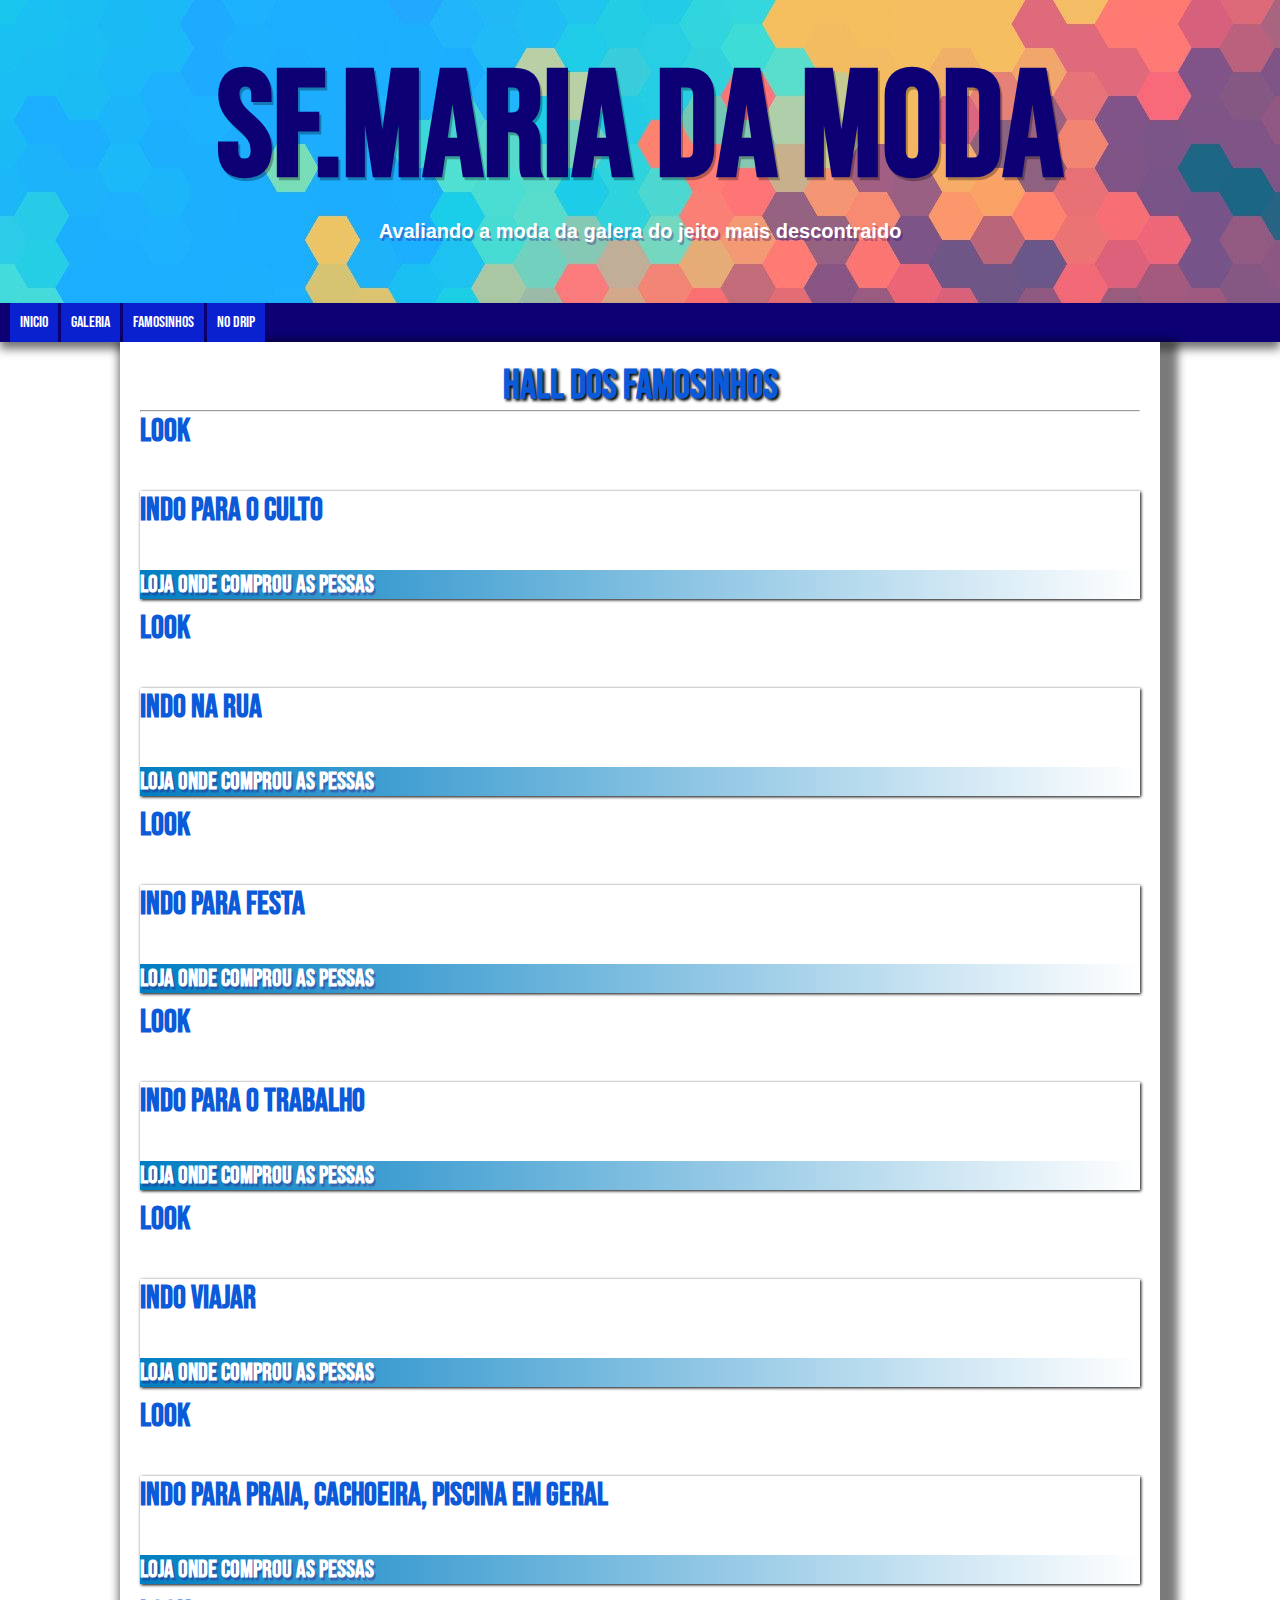
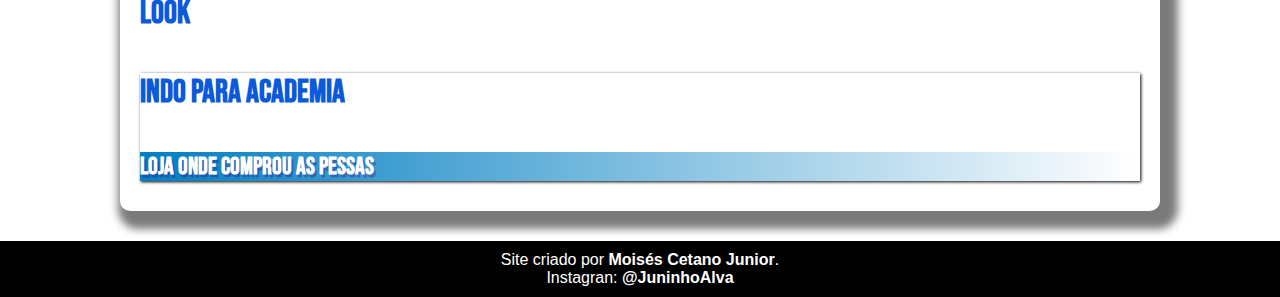
<file: famosinhos.html>
<!DOCTYPE html>
<html lang="pt-br">
<head>
    <meta charset="UTF-8">
    <meta http-equiv="X-UA-Compatible" content="IE=edge">
    <meta name="viewport" content="width=device-width, initial-scale=1.0">
<link rel="shortcut icon" href="arqivos/imagens/favicon.ico" type="image/x-icon">

<link rel="stylesheet" href="style.css">
    <title>SF.Maria da Moda</title>

</head>
<body> 
    <header>
        <h1>SF.Maria da Moda</h1>

        <h2>Avaliando a moda da galera do jeito mais descontraido</h2>

    </header>
    <nav>
        <a href="sfmaria.html">Inicio</a>
        <a href="galeria.html">Galeria</a>
        <a href="famosinhos.html">Famosinhos</a>
        <a href="nodrip.html">No Drip</a>
    </nav>
    
    <main>

        <h1 class="destaque">Hall dos Famosinhos</h1>

        <hr>

<H1>look</H1>

<div>
    <h1>Indo para o culto</h1>
    <h2>Loja onde comprou as pessas</h2>
</div>

<H1>look</H1>

<div>
    <h1>Indo na rua</h1>
    <h2>Loja onde comprou as pessas</h2>

</div>

<H1>look</H1>

<div>
    <h1>Indo para festa</h1>
    <h2>Loja onde comprou as pessas</h2>

</div>

<H1>look</H1>

<div>
    <h1>Indo para o trabalho</h1>
    <h2>Loja onde comprou as pessas</h2>

</div>

<H1>look</H1>

<div>
    <h1>Indo viajar</h1>
    <h2>Loja onde comprou as pessas</h2>

</div>

<H1>look</H1>

<div> <h1>Indo para praia, cachoeira, piscina em geral</h1>
    <h2>Loja onde comprou as pessas</h2>

</div>

<H1>look</H1>

<div> <h1>Indo para academia</h1>
    <h2>Loja onde comprou as pessas</h2>

</div>



    </main>
       
    <footer>
        Site criado por <a href="https://www.facebook.com/MoisesJunior20" target="_blank">Moisés Cetano Junior</a>. <br> Instagran: <a href="https://www.instagram.com/" target="_blank">@JuninhoAlva</a>
    </footer>









</body>

</html>
</file>
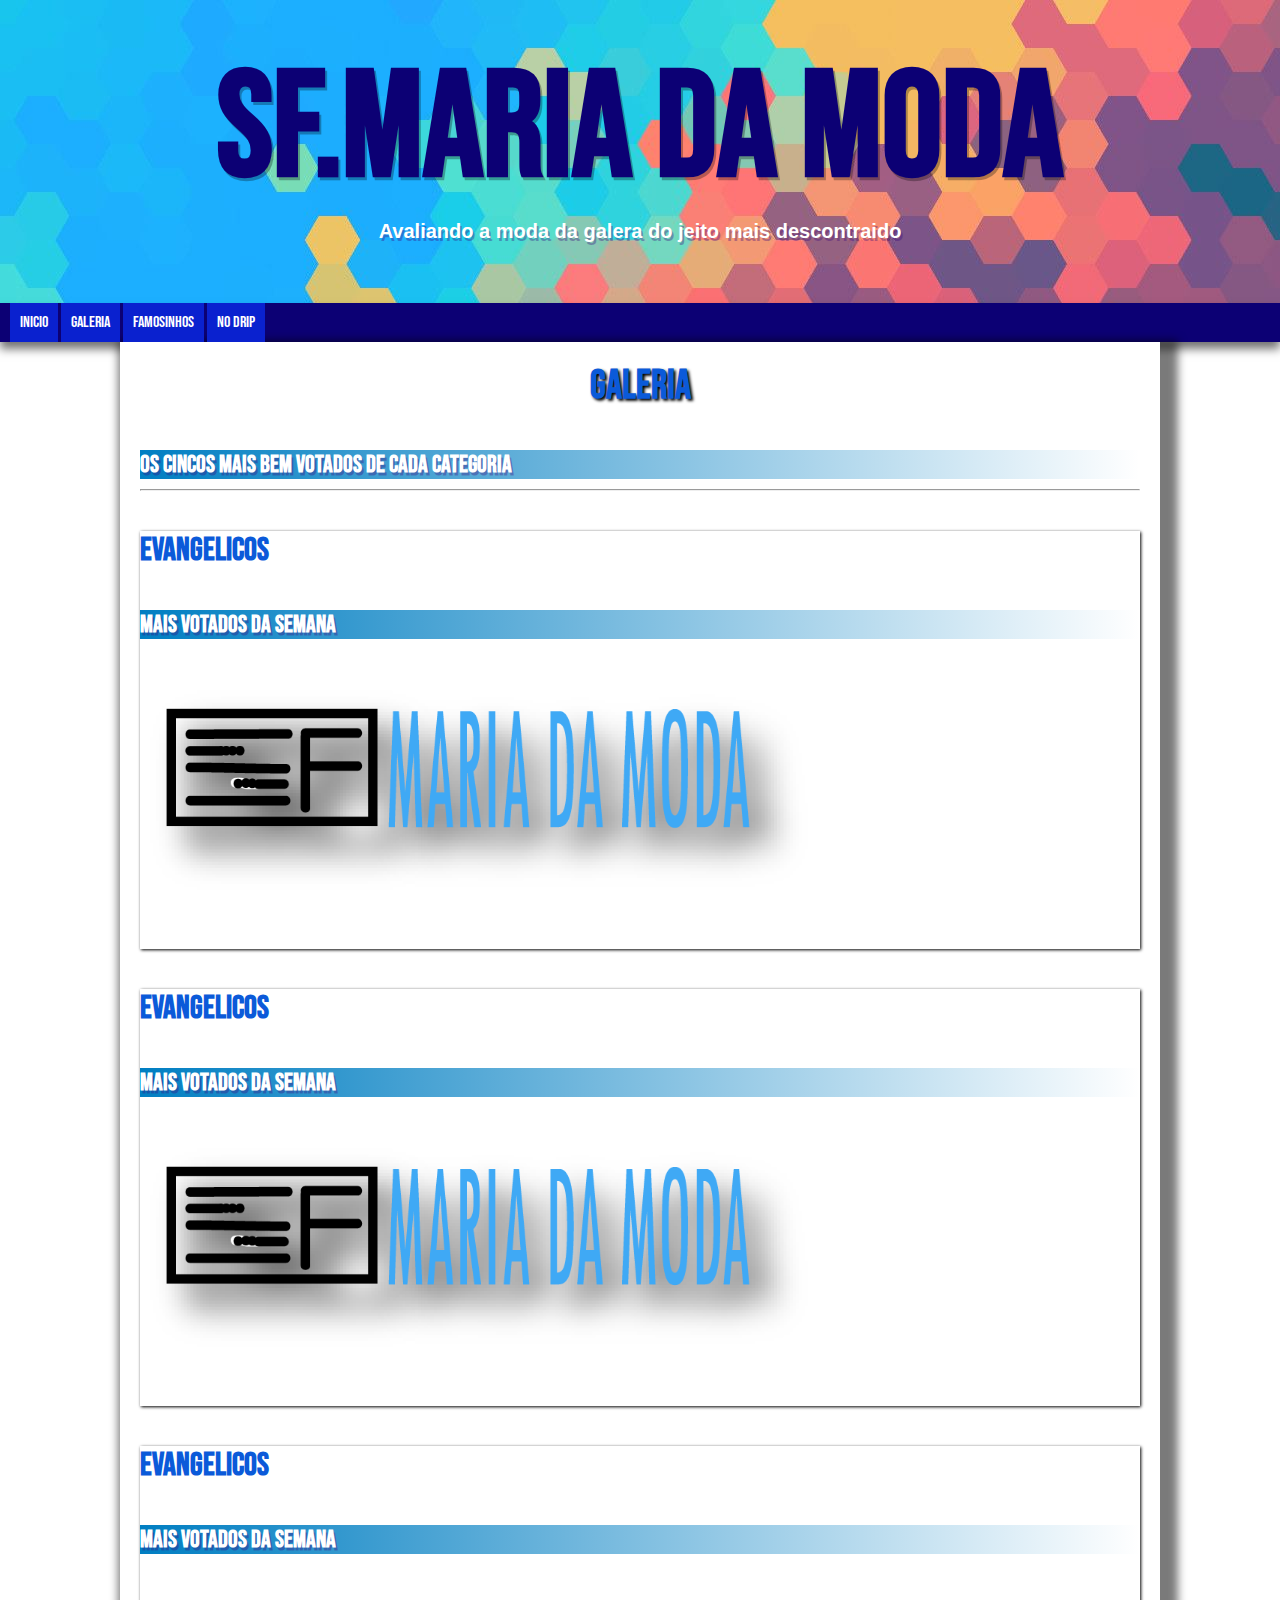
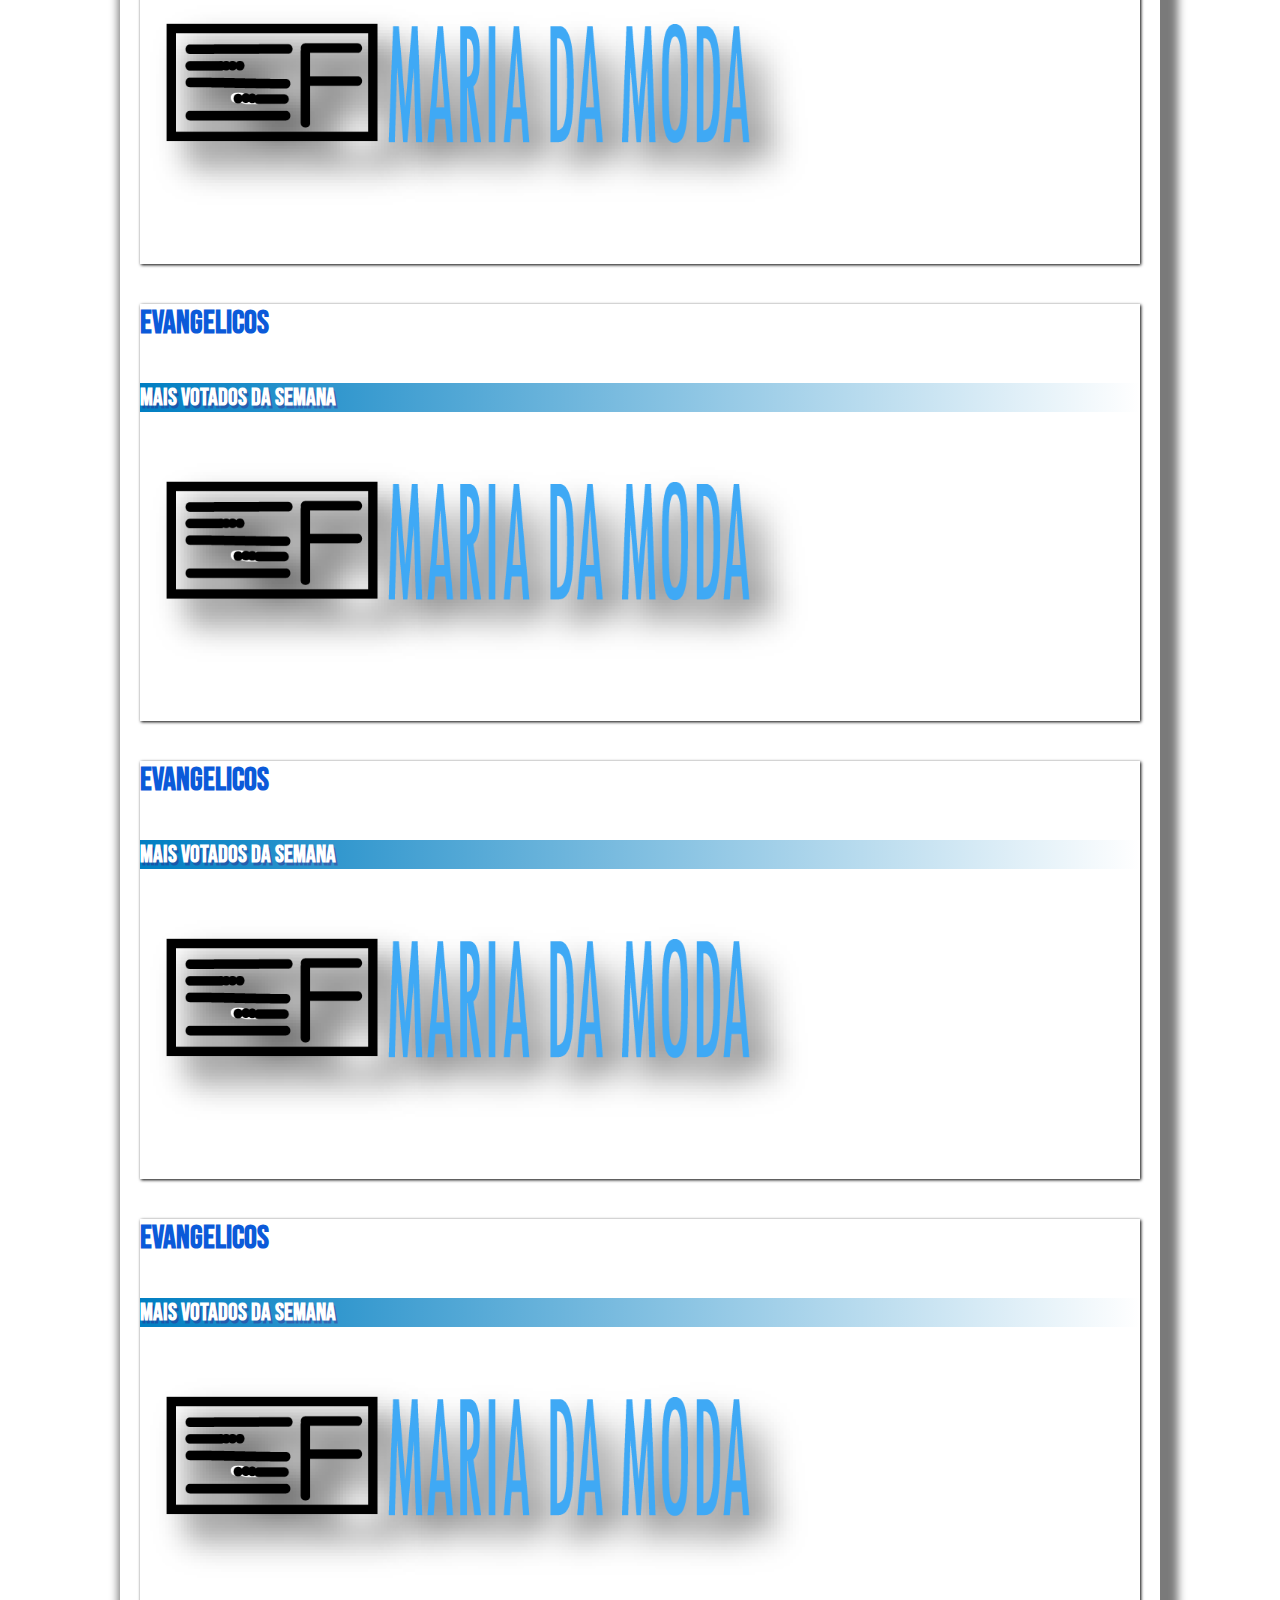
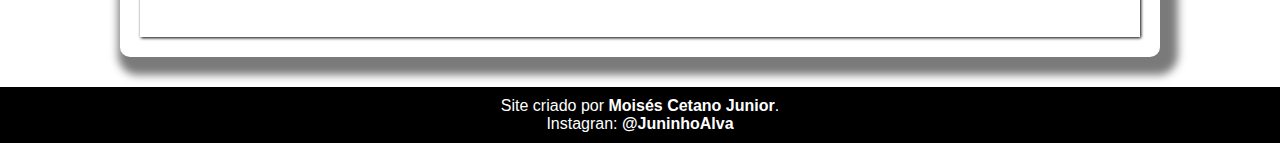
<file: galeria.html>
<!DOCTYPE html>
<html lang="pt-br">
<head>
    <meta charset="UTF-8">
    <meta http-equiv="X-UA-Compatible" content="IE=edge">
    <meta name="viewport" content="width=device-width, initial-scale=1.0">
<link rel="shortcut icon" href="arqivos/imagens/favicon.ico" type="image/x-icon">

<link rel="stylesheet" href="style.css">
    <title>SF.Maria da Moda</title>

</head>
<body> 
    <header>
        <h1>SF.Maria da Moda</h1>

        <h2>Avaliando a moda da galera do jeito mais descontraido</h2>

    </header>
    <nav>
        <a href="sfmaria.html">Inicio</a>
        <a href="galeria.html">Galeria</a>
        <a href="famosinhos.html">Famosinhos</a>
        <a href="nodrip.html">No Drip</a>
    </nav>
    
    <main>

        <h1 class="destaque">Galeria</h1>
        <h2>os cincos mais bem votados de cada categoria</h2>

        <hr>

<div>
    <h1>Evangelicos</h1>
    <h2>mais votados da semana</h2>
<img src="arqivos/imagens/LOGO.png" alt="logo">
</div>

<div>
    <h1>Evangelicos</h1>
    <h2>mais votados da semana</h2>
<img src="arqivos/imagens/LOGO.png" alt="logo">
</div>

<div>
    <h1>Evangelicos</h1>
    <h2>mais votados da semana</h2>
<img src="arqivos/imagens/LOGO.png" alt="logo">
</div>

<div>
    <h1>Evangelicos</h1>
    <h2>mais votados da semana</h2>
<img src="arqivos/imagens/LOGO.png" alt="logo">
</div>

<div>
    <h1>Evangelicos</h1>
    <h2>mais votados da semana</h2>
<img src="arqivos/imagens/LOGO.png" alt="logo">
</div>

<div> <h1>Evangelicos</h1>
    <h2>mais votados da semana</h2>
<img src="arqivos/imagens/LOGO.png" alt="logo">
</div>

    </main>
       
    <footer>
        Site criado por <a href="https://www.facebook.com/MoisesJunior20" target="_blank">Moisés Cetano Junior</a>. <br> Instagran: <a href="https://www.instagram.com/" target="_blank">@JuninhoAlva</a>
    </footer>









</body>

</html>
</file>
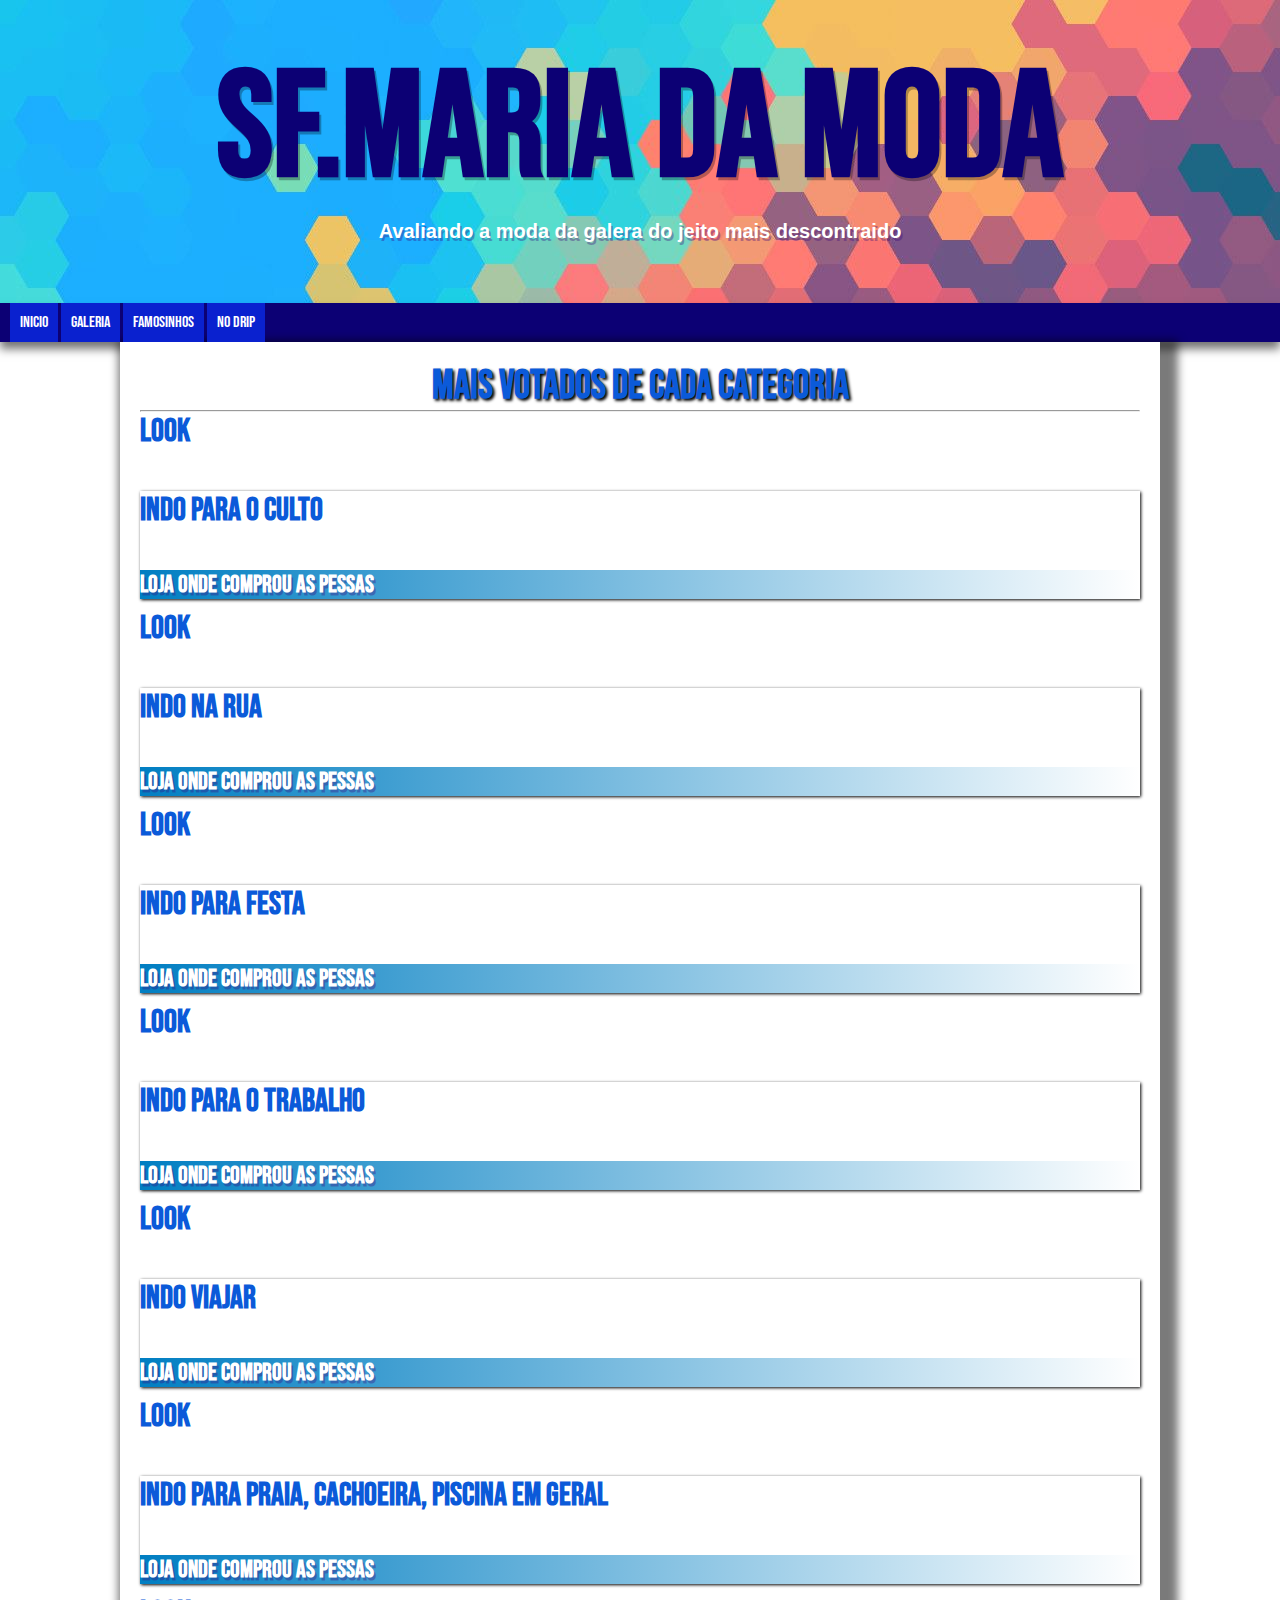
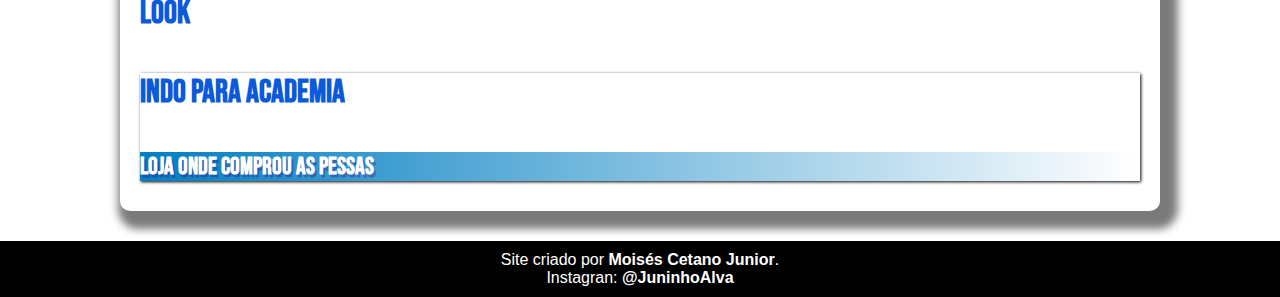
<file: nodrip.html>
<!DOCTYPE html>
<html lang="pt-br">
<head>
    <meta charset="UTF-8">
    <meta http-equiv="X-UA-Compatible" content="IE=edge">
    <meta name="viewport" content="width=device-width, initial-scale=1.0">
<link rel="shortcut icon" href="arqivos/imagens/favicon.ico" type="image/x-icon">

<link rel="stylesheet" href="style.css">
    <title>SF.Maria da Moda</title>

</head>
<body> 
    <header>
        <h1>SF.Maria da Moda</h1>

        <h2>Avaliando a moda da galera do jeito mais descontraido</h2>

    </header>
    <nav>
        <a href="sfmaria.html">Inicio</a>
        <a href="galeria.html">Galeria</a>
        <a href="famosinhos.html">Famosinhos</a>
        <a href="nodrip.html">No Drip</a>
    </nav>
    
    <main>

        <h1 class="destaque">Mais votados de cada categoria</h1>

        <hr>

<H1>look</H1>

<div>
    <h1>Indo para o culto</h1>
    <h2>Loja onde comprou as pessas</h2>
</div>

<H1>look</H1>

<div>
    <h1>Indo na rua</h1>
    <h2>Loja onde comprou as pessas</h2>

</div>

<H1>look</H1>

<div>
    <h1>Indo para festa</h1>
    <h2>Loja onde comprou as pessas</h2>

</div>

<H1>look</H1>

<div>
    <h1>Indo para o trabalho</h1>
    <h2>Loja onde comprou as pessas</h2>

</div>

<H1>look</H1>

<div>
    <h1>Indo viajar</h1>
    <h2>Loja onde comprou as pessas</h2>

</div>

<H1>look</H1>

<div> <h1>Indo para praia, cachoeira, piscina em geral</h1>
    <h2>Loja onde comprou as pessas</h2>

</div>

<H1>look</H1>

<div> <h1>Indo para academia</h1>
    <h2>Loja onde comprou as pessas</h2>

</div>



    </main>
       
    <footer>
        Site criado por <a href="https://www.facebook.com/MoisesJunior20" target="_blank">Moisés Cetano Junior</a>. <br> Instagran: <a href="https://www.instagram.com/" target="_blank">@JuninhoAlva</a>
    </footer>









</body>

</html>
</file>
<file: style.css>
@charset "UTF-8" ;

@import url('https://fonts.googleapis.com/css2?family=Bebas+Neue&family=Courgette&display=swap');

@import url('https://fonts.googleapis.com/css2?family=Bebas+Neue&family=Courgette&display=swap');

@font-face {font-family:"sf";src: url(fonts/Bebas_Neue/BebasNeue-Regular.ttf) format('opentype');font-weight: normal;}

*{margin: 0px;padding: 0px;}

:root {
    --cor0: #0A21CF;
    --cor1: #0B5AD9;
    --cor3: #007EC2;
    --cor4: #0BC8D9;
    --cor5: #0ACFAB;

--fote-padrao: arial, helvetica, sans-serif;
--fonte-destaque: 'impact', arial;
--fonte-sf: 'sf', arial;
}

body{font-family: var(--fonte-sf);background-color:rgb(255, 255, 255);}

header{background-image:url(arqivos/imagens/tri.jpg);    
min-height: 150px;
text-align: center;padding-top: 40px;}




header > h1{color:rgb(12, 0, 116);font-family: var(--fonte-sf);margin-bottom: 0px;
font-size: 150px;text-shadow: 2px 3px rgba(0, 0, 0, 0.288);} 

header > h1:hover{color: #000000;}

header > h2{color:#ffffff;
    font-size: 20px;
    font-family:var(--fote-padrao);max-width: 600px;
    padding-top: 0px;
    padding-right: 20px;
    padding-bottom: 60px;
    padding-left: 20px;
    margin: auto;
    text-shadow: 2px 3px rgba(59, 8, 126, 0.342);background:none;}


nav{background-color: rgb(12, 0, 116);
padding: 10px;box-shadow: 0px 7px 9px rgba(0, 0, 0, 0.548);}

nav > a:hover{background-color: #0ACFAB;}

nav > a{color: white;padding: 10px;text-decoration: none;
transition-duration: 1s;}

a{color: white;}

main h1{color:var(--cor1);font-family: var(--fonte-sf);}


main {background-color: white;
min-width: 300px;
max-width: 1000px;
margin: auto;
padding: 20px;
box-shadow: 8px 8px 8px 10px rgba(0, 0, 0, 0.521);border-bottom-left-radius: 10px;
border-bottom-right-radius: 10px;
margin-bottom: 30px;}

main img {width: 100%;}

aside{background-color: #0ACFAB;padding: 10px;border-radius: 10px;box-shadow: 2px 2px 3px black;}


.inicial{text-shadow:2px 2px 3px #000000;text-align: center;font-size: 40px;}

.destaque{text-align: center;font-size: 40px;text-shadow: 2px 2px 3px black;}

h2{font-family: var(--fonte-sf);color:#ffffff;text-shadow: 2px 3px rgba(59, 8, 126, 0.342);
background-image: linear-gradient(to right,var(--cor3),transparent);padding:0px;margin-top: 40px;margin-bottom: 10px;}


p{margin-top: 15px 0px;text-align:justify;text-indent: 30px;line-height: 1em;padding: 10px;}

a{background-color:#0A21CF;}

main strong{color: #0A21CF;font-weight: bold;}

div{margin-top: 40px;box-shadow:1px 1px 3px black;}

footer a {color: #ffffff;font-weight: bold;text-decoration: none;background:none;}

.juninho{text-decoration: none;background: none;color:#0A21CF;}

.ex{margin-bottom: 30px;}

.rede{color:#0A21CF;background: none;text-decoration: none;border-radius: 5px;}

.rede:hover{background-color: #0B5AD9;color: #0ACFAB;}

.juninho:hover{color: #0ACFAB;
    background-color: #0A21CF;border-radius: 5px;}

    img{margin: auto;min-width: 300px;
        max-width: 1000px}

    .email{background: none;color: #000000;text-decoration: none;color: #0A21CF;}

    .email:hover{background-color: #0B5AD9;color: #0ACFAB;}

.vv{min-width: 300px;
    max-width: 1000px;}

    .vv:hover{background-color: #0ACFAB;}

footer a:hover{background-color: #0ACFAB;border-radius: 7px;}

footer{background-color: #000000;color: rgb(255, 255, 255);font-family: Arial, Helvetica, sans-serif;text-align: center;font-size: 16px;padding: 10px;margin: auto;}
</file>
